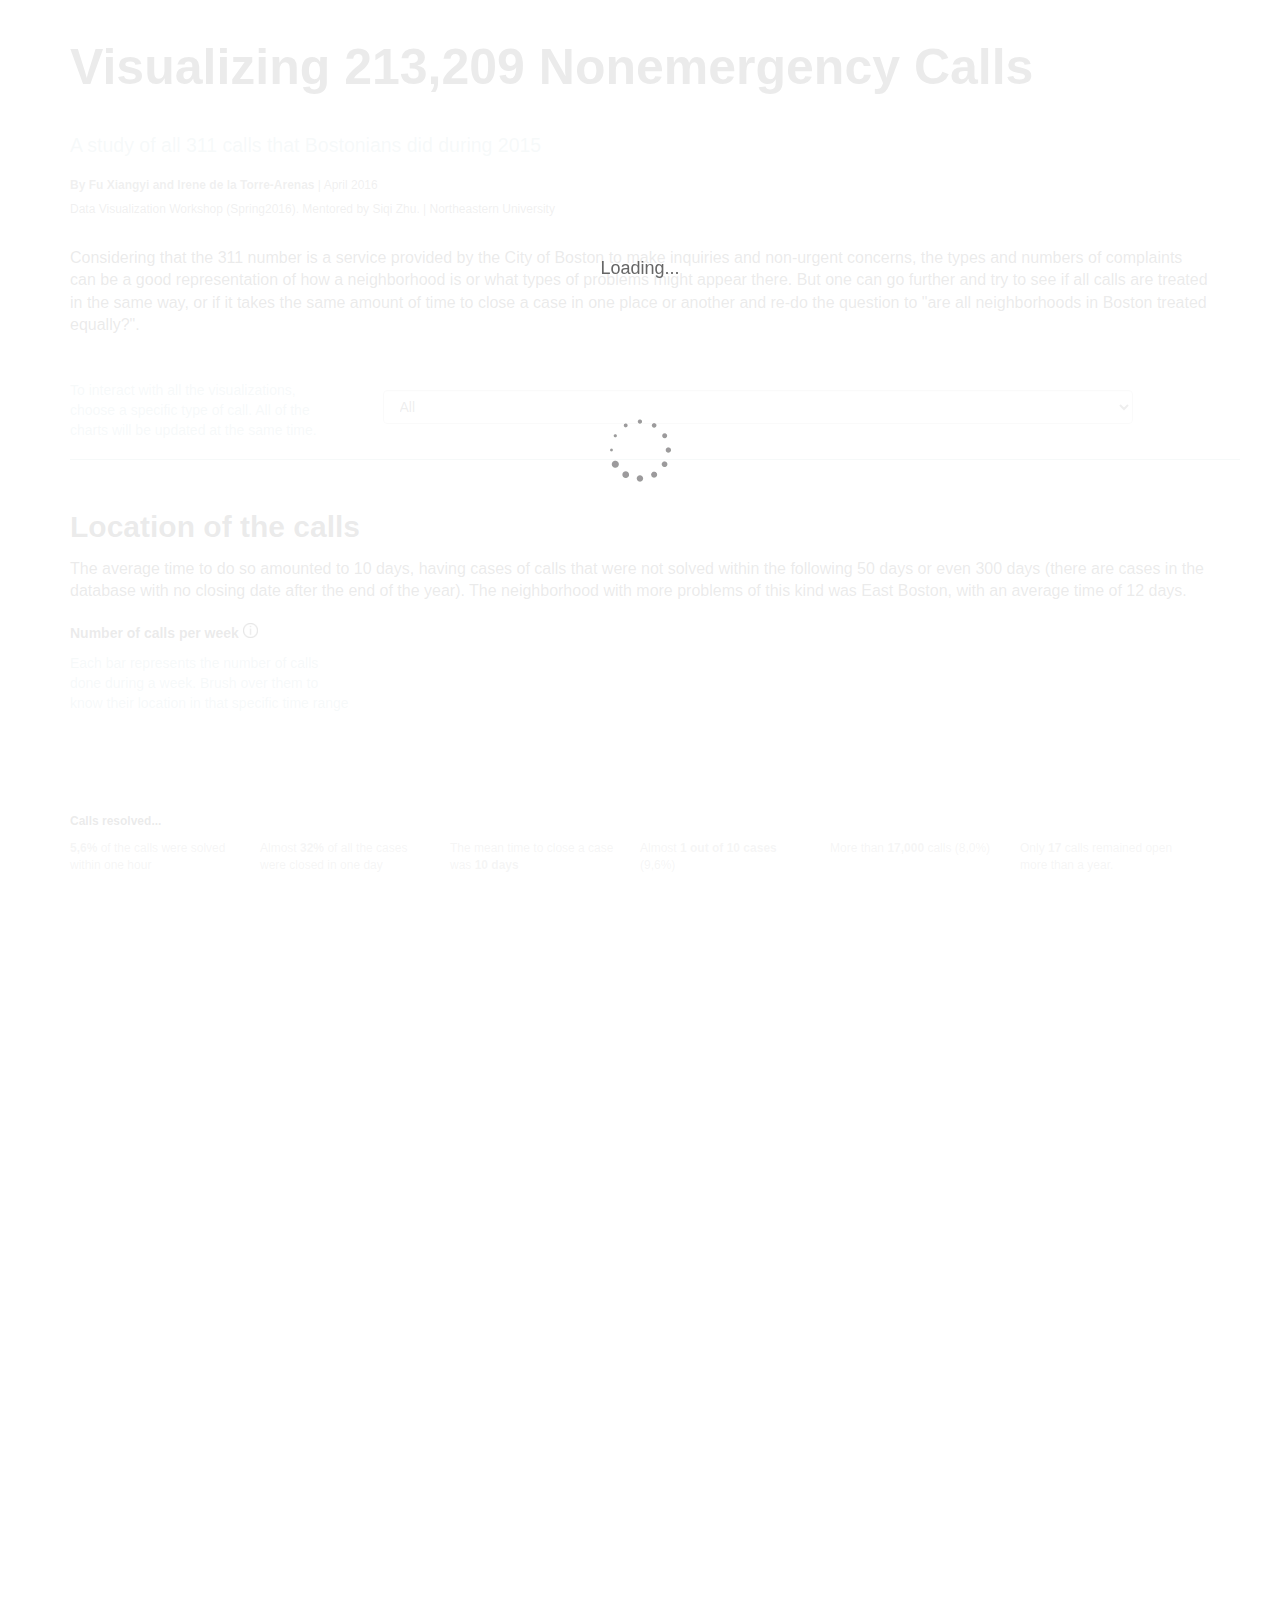
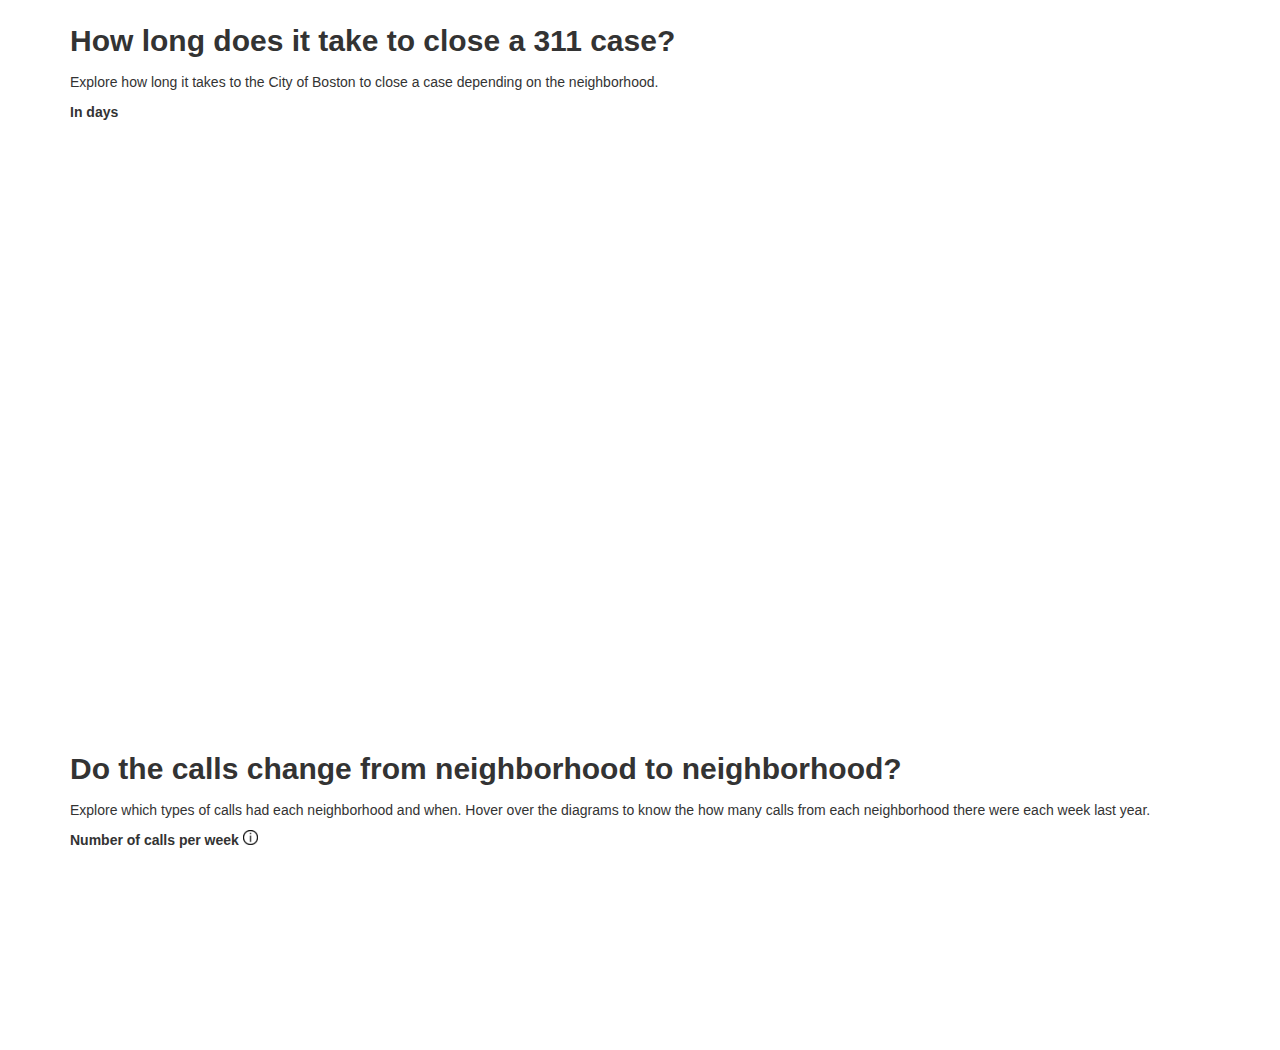
<file: index.html>
<!DOCTYPE html>
<html>
    <head>
        <meta charset="utf-8">
        <meta name="description" content="A study of all 311 calls that Bostonians did during 2015">
        <meta name="keywords" content="d3.js, 311 calls, boston, data visualization, Northeastern University, College of Arts, Media and Design">
        <meta name="author" content="Irene de la Torre Arenas">
        <title>Visualizing 213,209 Nonemergency Calls</title>
        <link rel="stylesheet" href="work/style.css"/>
        <link rel="stylesheet" href="lib/bootstrap/dist/css/bootstrap.min.css"/>
        <link rel="stylesheet" href="global.css"/>
        <link rel="stylesheet" href="work/style.css"/>
    </head>
    <body>

     <div class="container">
         <div class="loading">
             <p>Loading...</p>
         </div>
         <div class="titles row">
             <h1 class="col-md-12">Visualizing 213,209 Nonemergency Calls</h1>
             <h2 class="col-md-12"><small>A study of all 311 calls that Bostonians did during 2015</small></h2>
             <div class="intro col-md-6">
                 <p><span class="authors">By Fu Xiangyi and Irene de la Torre-Arenas</span> | April 2016</p>
                 <p>Data Visualization Workshop (Spring2016). Mentored by Siqi Zhu. | Northeastern University</p>
             </div>
             <div class="introduction col-md-12">
                 <p class="lead">Considering that the 311 number is a service provided by the City of Boston to make inquiries and non-urgent concerns, the types and numbers of complaints can be a good representation of how a neighborhood is or what types of problems might appear there. But one can go further and try to see if all calls are treated in the same way, or if it takes the same amount of time to close a case in one place or another and re-do the question to "are all neighborhoods in Boston treated equally?".</p>
             </div>
         </div>
         <div class="main-nav">
             <p class="col-md-3 expltext">To interact with all the visualizations, choose a specific type of call. All of the charts will be updated at the same time.</p>
             <div class="controls col-md-8">
                 <select class="type-list form-control">
                     <option value="All">All</option>
                 </select>
             </div>
         </div>
         <div class="visualizations row">
         <div class = "mappingBoston col-md-12">
             <h2>Location of the calls</h2>
             <p class="lead">The average time to do so amounted to 10 days, having cases of calls that were not solved within the following 50 days or even 300 days (there are cases in the database with no closing date after the end of the year). The neighborhood with more problems of this kind was East Boston, with an average time of 12 days.</p>
             <p class="titleLegendElement">Number of calls per week <span class="hahaha">
            <span class ="inside">The scale of the graphs changes when all types of calls are shown, or when 'Request for Snow Plowing' or 'Missed Trash/Recycling/Yard Waste/Bulk Item' are selected, due to vast number of number of complains filed by extending the axis.
            </span>
            </span></p>
             <p class="expltext col-md-3">Each bar represents the number of calls done during a week. Brush over them to know their location in that specific time range</p>
             <div class="bars col-md-9"><div id="plot_map3"></div></div>
             <div class="legendElement">
                 <p class="titleLegendElement">Calls resolved...</p>
                 <div class="col-md-2">
                     <div id="min" class="legendElement"></div>
                     <p><span class="bold">5,6%</span> of the calls were solved within one hour</p>
                 </div>
                 <div class="col-md-2">
                     <div id="mean" class="legendElement"></div>
                     <p>Almost <span class="bold">32%</span> of all the cases were closed in one day</p>
                 </div>
                 <div class="col-md-2">
                     <div id="average" class="legendElement"></div>
                     <p>The mean time to close a case was<span class="bold"> 10 days</span></p>
                 </div>
                 <div class="col-md-2">
                     <div id="month" class="legendElement"></div>
                     <p>Almost <span class="bold">1 out of 10 cases</span> (9,6%)</p>
                 </div>
                 <div class="col-md-2">
                     <div id="year" class="legendElement"></div>
                     <p>More than <span class="bold">17,000</span> calls (8,0%)</p>
                 </div>
                 <div class="col-md-2">
                     <div id="mtyear" class="legendElement"></div>
                     <p>Only <span class="bold">17</span> calls remained open more than a year.</p>
                 </div>
             </div>
            <div id="plot_map2" class="col-md-12"></div>
         </div>
         <div class="duration col-md-12">
             <h2>How long does it take to close a 311 case?</h2>
             <p>Explore how long it takes to the City of Boston to close a case depending on the neighborhood. </p>
             <p class="titleLegendElement">In days</p>
             <div id="legend1"></div>
             <div class="custom-tooltip">
                 <p id="value"></p>
             </div>
             <div class="plot1" ></div>
         </div>
        <div class="neighborhoods col-md-12">
            <h2>Do the calls change from neighborhood to neighborhood?</h2>
            <p>Explore which types of calls had each neighborhood and when. Hover over the diagrams to know the how many calls from each neighborhood there were each week last year.</p>
            <p class="titleLegendElement">Number of calls per week <span class="hahaha">
            <span class ="inside">The scale of the graphs changes when all types of calls are shown, or when 'Request for Snow Plowing' or 'Missed Trash/Recycling/Yard Waste/Bulk Item' are selected, due to vast number of number of complains filed by extending the axis.
            </span>
            </span></p>
            <div class="plot2" ></div>
        </div>
         </div>
        </div>

        <script src="http://d3js.org/d3.v3.min.js" charset="utf-8"></script>
        <script src="http://d3js.org/topojson.v1.min.js"></script>
        <script src="https://d3js.org/d3-queue.v2.min.js"></script>
        <script src="lib/jquery/jquery-1.11.1.min.js"></script>
        <script src="lib/crossfilter/crossfilter.js"></script>
        <script src="work/scroll.js"></script>
        <script src="work/modules/durationseries.js"></script>
        <script src="work/modules/histogram.js"></script>
        <script src="work/modules/mapdotsSeries.js"></script>
        <script src="work/modules/bar.js"></script>
        <script src="script.js"></script>
    </body>

</html>
</file>
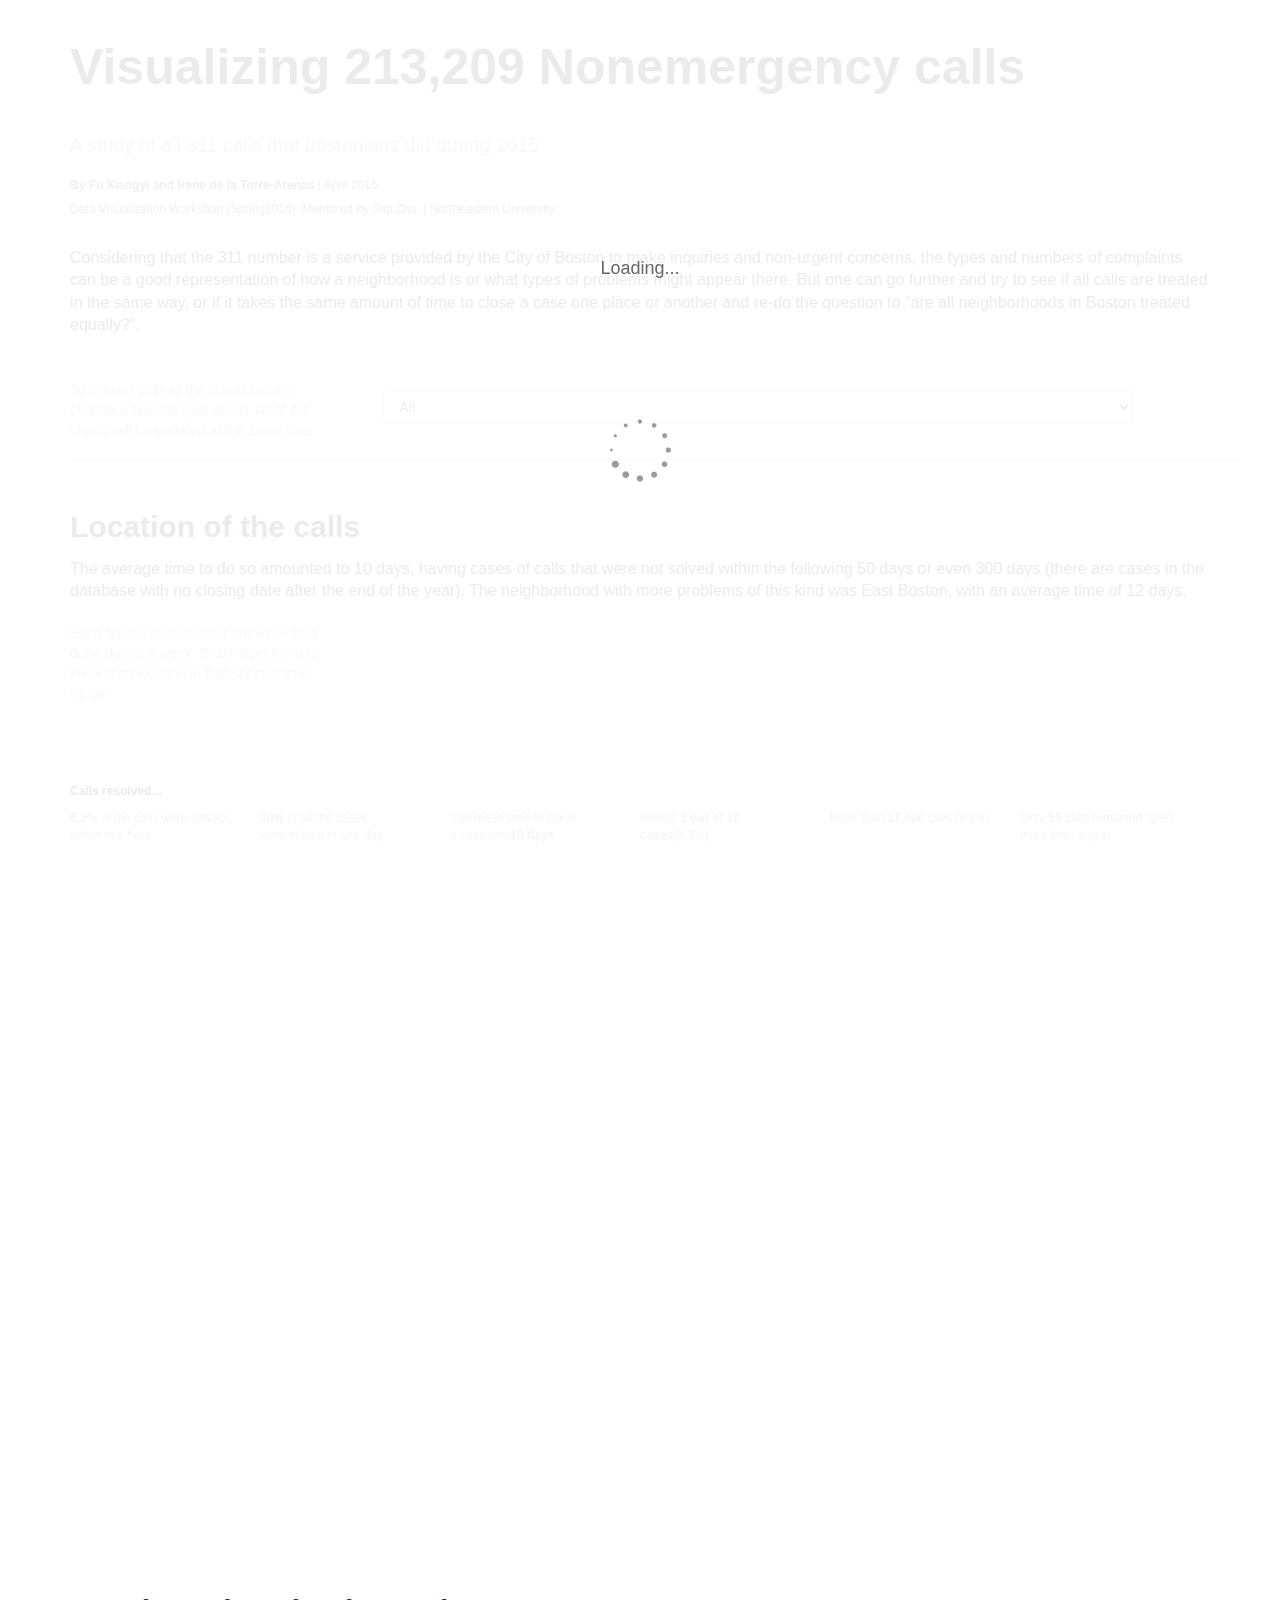
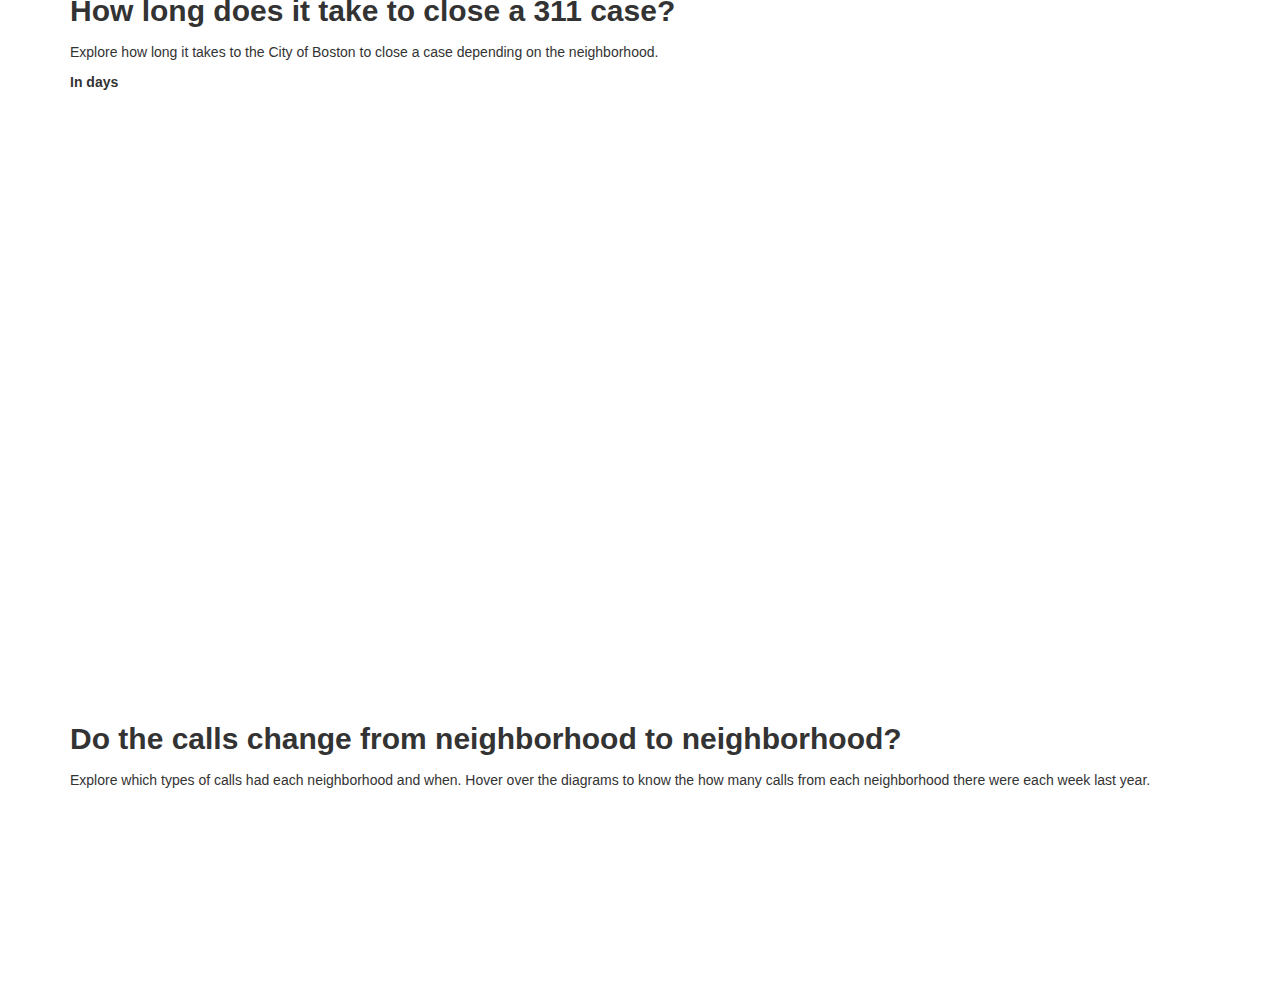
<file: work/index.html>
<!DOCTYPE html>
<html>
    <head>
        <meta charset="utf-8">
        <title>final work</title>
        <link rel="stylesheet" href="style.css"/>
        <link rel="stylesheet" href="../lib/bootstrap/dist/css/bootstrap.min.css"/>
        <link rel="stylesheet" href="../global.css"/>
        <link rel="stylesheet" href="style.css"/>
        
    </head>
    <body>

     <div class="container">
         <div class="loading">
             <p>Loading...</p>
         </div>
         <div class="titles row">
             <h1 class="col-md-12">Visualizing 213,209 Nonemergency calls</h1>
             <h2 class="col-md-12"><small>A study of all 311 calls that bostonians did during 2015</small></h2>
             <div class="intro col-md-6">
                 <p><span class="authors">By Fu Xiangyi and Irene de la Torre-Arenas</span> | April 2016</p>
                 <p>Data Visualization Workshop (Spring2016). Mentored by Siqi Zhu. | Northeastern University</p>
             </div>
             <div class="introduction col-md-12">
                 <p class="lead">Considering that the 311 number is a service provided by the City of Boston to make inquiries and non-urgent concerns, the types and numbers of complaints can be a good representation of how a neighborhood is or what types of problems might appear there. But one can go further and try to see if all calls are treated in the same way, or if it takes the same amount of time to close a case one place or another and re-do the question to "are all neighborhoods in Boston treated equally?".</p>
             </div>
         </div>
         <div class="main-nav">
             <p class="col-md-3 expltext">To interact with all the visualizations, choose a specific type of call. All of the charts will be updated at the same time.</p>
             <div class="controls col-md-8">
                 <select class="type-list form-control">
                     <option value="All">All</option>
                 </select>
             </div>
         </div>
         <div class="visualizations row">
         <div class = "mappingBoston col-md-12">
             <h2>Location of the calls</h2>
             <p class="lead">The average time to do so amounted to 10 days, having cases of calls that were not solved within the following 50 days or even 300 days (there are cases in the database with no closing date after the end of the year). The neighborhood with more problems of this kind was East Boston, with an average time of 12 days.</p>
             <p class="expltext col-md-3">Each bar represents the number of calls done during a week. Brush over them to know their location in that specific time range. </p>
             <div class="bars col-md-9"><div id="plot_map3"></div></div>
             <div class="legendElement">
                 <p class="titleLegendElement">Calls resolved...</p>
                 <div class="col-md-2">
                     <div id="min" class="legendElement"></div>
                     <p><span class="bold">6,2%</span> of the calls were solved within one hour</p>
                 </div>
                 <div class="col-md-2">
                     <div id="mean" class="legendElement"></div>
                     <p><span class="bold">30%</span> of all the cases<br/>were closed in one day</p>
                 </div>
                 <div class="col-md-2">
                     <div id="average" class="legendElement"></div>
                     <p>The mean time to close<br/>a case was<span class="bold">10 days</span></p>
                 </div>
                 <div class="col-md-2">
                     <div id="month" class="legendElement"></div>
                     <p>Almost <span class="bold">1 out of 10 cases</span>(9,9%)</p>
                 </div>
                 <div class="col-md-2">
                     <div id="year" class="legendElement"></div>
                     <p>More than <span class="bold">17,000</span> calls (8,8%)</p>
                 </div>
                 <div class="col-md-2">
                     <div id="mtyear" class="legendElement"></div>
                     <p>Only <span class="bold">19</span> calls remained open more than a year.</p>
                 </div>
             </div>
            <div id="plot_map2" class="col-md-12"></div>
         </div>
         <div class="duration col-md-12">
             <h2>How long does it take to close a 311 case?</h2>
             <p>Explore how long it takes to the City of Boston to close a case depending on the neighborhood. </p>
             <p class="titleLegendElement">In days</p>
             <div id="legend1"></div>
             <div class="custom-tooltip">
                 <p id="value"></p>
             </div>
             <div class="plot1" ></div>
         </div>
        <div class="neighborhoods col-md-12">
            <h2>Do the calls change from neighborhood to neighborhood?</h2>
            <p>Explore which types of calls had each neighborhood and when. Hover over the diagrams to know the how many calls from each neighborhood there were each week last year.</p>
            <div class="plot2" ></div>
        </div>
         </div>
        </div>

        <script src="//d3js.org/d3.v3.min.js" charset="utf-8"></script>
        <script src="//d3js.org/topojson.v1.min.js"></script>
        <script src="https://d3js.org/d3-queue.v2.min.js"></script>
        <script src="../lib/jquery/jquery-1.11.1.min.js"></script>
        <script src="../lib/crossfilter/crossfilter.js"></script>
        <script src="scroll.js"></script>
        <script src="modules/durationseries.js"></script>
        <script src="modules/histogram.js"></script>
        <script src="modules/mapdotsSeries.js"></script>
        <script src="modules/bar.js"></script>
        <script src="script.js"></script>
    </body>

</html>
</file>
<file: work/style.css>
body{
font-family: "Helvetica Neue","Helvetica Neue LT Std",Helvetica,Arial,sans-serif;
}

.h1, .h2, .h3, .h4, .h5, .h6, h1, h2, h3, h4, h5, h6 {
    font-weight: bold;
}

.loading {
    width:100%;
    height: 100%;
    position: fixed;
    top:0;
    left:0;
    /*background-color:rgba(255,255,255,0.9);*/
    z-index: 200;
    background: rgba(255,255,255,0.9) url("../img/482.gif") no-repeat 50% 50%;
    animation-duration: initial;
    animation-play-state: running;
}
.loading p {
    top:50px;
    font-size:18px;
    color: #666;
    text-align: center;
    padding-top:20%;
}
.titles{
    height: 350px;
    max-width: 1170px;

}

.main-nav-scrolled {
    position: fixed !important;
    top: 0;
    padding-top: 15px !important;
}

.visualizations-scrolled{
    margin-top: 150px;
}

.main-nav {
    z-index: 150;
    width: 103%;
    max-width: 1170px;
    background: #fff !important;
    overflow: hidden;
    float: left;
    margin-bottom: 30px;
    color: #A5BEC4;
    min-height: 90px;
    border-bottom: 1px solid;
    padding-top: 10px;
}

.main-nav .col-md-3 {
    margin-left:-15px;
}
.controls {
    float: left;
    border-bottom: none !important;
    margin-left: 20px;
    margin-right:20px;
    margin-top: 10px;
    height: auto;
}

h1 {
    width: 100%;
    font-weight: bold;
    font-size: 50px;
    color: #333;
}

h2 small {
    font-weight: 300;
    line-height: 1;
    color: #A5BEC4;
}

.lead{

    font-size:16px;
}
.topfixed p {
    float:left;
}
.intro {
    padding-top:10px;
    color: #666;
    font-size: 12px;
    margin-bottom: 20px;
}
.intro p {
    line-height: 1.2;
}
.authors{
    font-weight: bold;
}
.expltext {
    color: #A5BEC4;
}

.mappingBoston .expltext {
    padding-left: 0 !important;
}
.legendElement svg{
    overflow: auto;
    height: 20px;
}
.legendElement .col-md-2 {
    padding-left:0px;
}
.mappingBoston .legendElement{
    font-size: 12px;
}

.mappingBoston p {
    padding-right: 5px;
}
/*------------plot 2-------------*/

.plot2{
    width: 20%;
    height: 150px;
    padding-right: 30px;
    padding-left: 30px;
    /* margin: 10px 0; */
    background: white;
    float: left;
    margin-bottom: 40px;
    /* margin-left: 15px; */
}

.plot2 .neighborhood-names {

    position: relative;
    font-size: 12px;
    /*color: #333;*/
    font-weight: normal;
    margin-top: 0px;
    margin-bottom: 10px;
}


.area{
    /*fill: #A5BEC4;*/
    opacity: 0.1;
}
.line{
    fill:none;
    /*stroke: #A5BEC4;*/
    stroke-width:1px;
    opacity:1;
}

rect .mouse-target {
    fill-opacity: 0;
}

#plot_map3 {
    width: 100%;
    float:left;
    height:200px;
}
.brush .extent {
    stroke: #fff;
    fill-opacity: .125;
    shape-rendering: crispEdges;
}

.neighborhoods .col-md-8, .mappingBoston .col-md-8 {
    padding-left: 0 !important;
    float: none !important;
}
/*------------map-------------*/

.textMap {
    width:30%;
    float:left;
}
#plot_map1 {
    width: 100%;
    padding-right:10px;
}

#plot_map2 {
    width:100%;
    float:left;
    height:800px;
}
canvas {
    display: block;
    width:100%;
    height:800px;
    position: absolute;

}
.block-group {
    fill: #dcdcdc;
    stroke: #fff;
    stroke-width:1px;
}

#plot_map3 {
    padding-left:15px;
}
#plot_map3 .axis .tick text, .plot2 .axis .tick text, .histogram.line.ticks, .plot1 .axis-x .tick text{
    font-size: 12px;
    pointer-events: none;
    fill: #999;
    font-weight:300;
}

.bars{
    margin-top: -40px;
}
.mappingBoston h2, .duration h2, .neighborhoods h2{
    margin-bottom: 15px;
}

.bold {

    font-weight: bold;
}
/*------------plot 1-------------*/

.duration {
    margin-top: -80px;
}
#legend1 svg {
    height: 30px;
    padding-top: 10px;
}

.legendElement {
    font-size: 12px;
    color: #999;
}
.titleLegendElement{
    font-weight: bold;
    color: #333;
}
.plot1 {
    width:100%;
    background:white;
    height:600px;
    position:relative;
}

.guide{
    fill:none;
    stroke:rgb(100,100,100);
}


.axis .tick line{
    fill:none;
    shape-rendering: crispEdges;
    stroke: #e4e4e4;
    stroke-width: 1;
    /*stroke-dasharray: 3,2;*/
}

.dotsMax {
    fill:#BC000E;
    stroke:#fff;
    stroke-width:1px;
}

.dotsMin {
    fill:#376E7C;
    stroke:#fff;
    stroke-width:1px;
}

.dotsMean {
    fill:#F3919A;
    stroke:#fff;
    stroke-width:1px;
}

.dotsMedian {
    fill:#A5BEC4;
    stroke:#fff;
    stroke-width:1px;
}
.dotsRange {
    fill: none;
    stroke: #BC000E;
    stroke-width: 1px;
    shape-rendering: crispEdges;
}

/* information icon  */
span.hahaha {
    z-index: 100;
    background-color: transparent;
    width: 15px;
    display: inline-block;
    height: 15px;
    margin-right: 1px;
    background-image: url(../img/information02.png);
    background-repeat: no-repeat;
    background-size: contain;
}

span.hahaha:hover .inside {
    display: block;
    background-color: rgba(165,190,196,0.9);
}

span.hahaha .inside {
    z-index: 100;
    position: absolute;
    display: none;
    width:200px;
    background-color: rgba(165,190,196,0.9);
    padding: 10px;
}
.hahaha span {
    font-weight: normal;
    font-size: 12px !important;
    color: white;

}
</file>
<file: global.css>
html,body{
    height:100%;
    margin:0;
    padding:0;
}
.container{
    height:100%;
    position:relative;
    margin-top: 20px;
}
.container .section{
    width:100%;
}

.controls{
    position:relative;
    height:100px;
    border-bottom:1px solid rgb(200,200,200);
}


.axis .domain{
    display:none;
}
.axis line{
    stroke:rgb(120,120,120);
}
</file>
